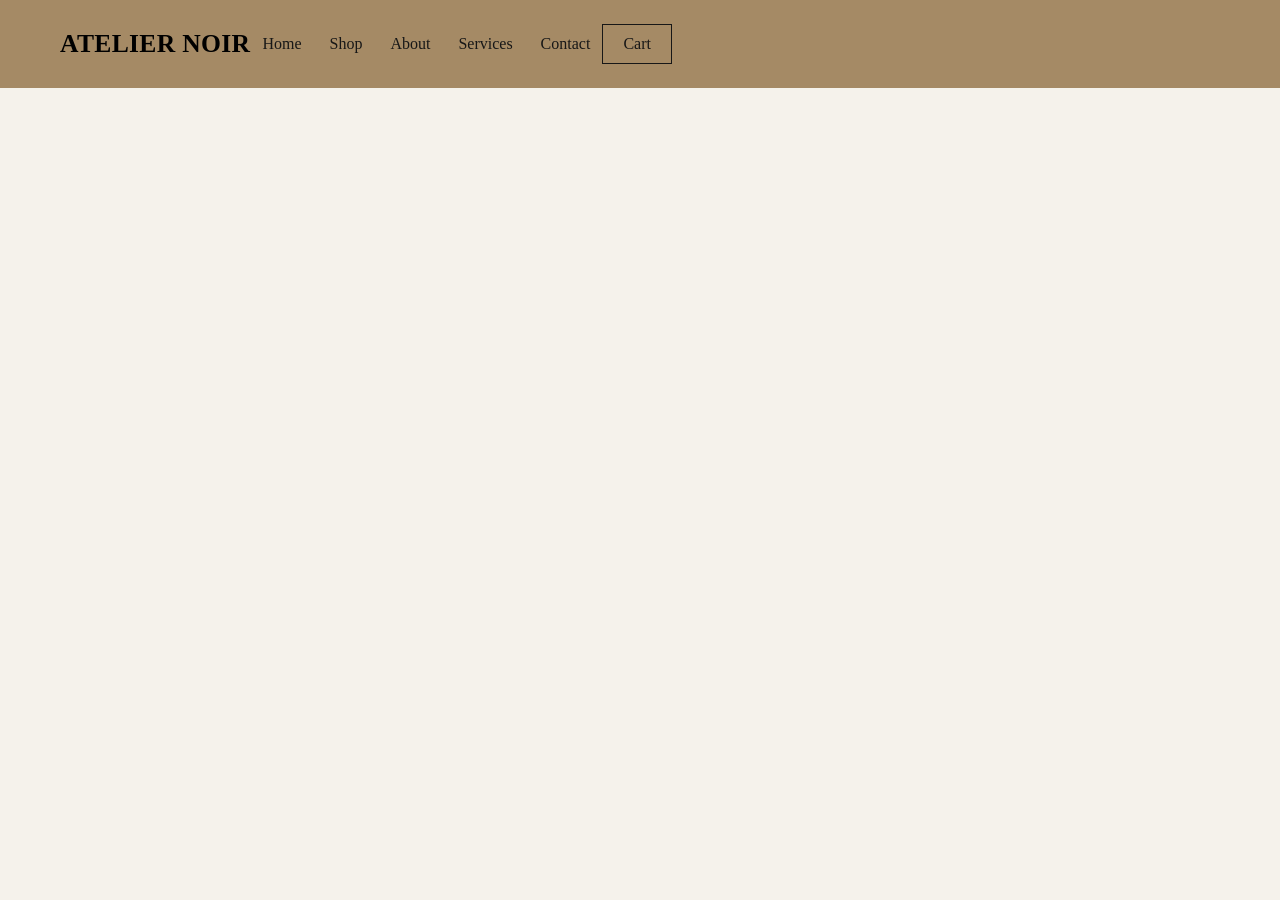
<file: shop.html>
<!DOCTYPE html>
<html lang="en">
<head>
  <meta charset="UTF-8">
  <meta name="viewport" content="width=device-width, initial-scale=1.0">
  <link rel="stylesheet" href="./CSS/main.css" />
  <title>ATELIER NOIR</title>
</head>
<body>
  <header id="navbar"></header>
</body>
<script src="./JS/component.js"></script>
</html>
</file>
<file: CSS/main.css>
@font-face{
  font-family: 'go_eagles';
  src: url(../Fonts/go_eagles/goeagles.ttf)
  format('truetype');
  font-style: normal;
}
@font-face{
  font-family: 'Poppins';
  src: url(../Fonts/Poppins/Poppins-Regular.ttf)
  format('truetype');
  font-style: normal;
}

:root{
  --primary: #171717;
  --accent: #A58A65;
  --background: #F5F2EB;
  --font-heading: "Anton";
  --font-body: "Poppins", sans-serif;
  --font-caption: "go_eagles";
}

*{
  margin: 0;
  padding: 0;
  box-sizing: border-box;
}
body{
  background-color: var(--background);
  overflow-x: hidden;
}
/*Navigation links and logo*/
header {
  width: 100%;
  max-width: 100%;
}

.navbar {
  position: relative;
  display: flex;
  align-items: center;
  gap: 12px;
  padding: 12px 16px;
  background-color: var(--accent);
}

.logo {
  margin-right: auto;
  color: black;
  font-family: var(--font-heading);
  text-transform: uppercase;
  letter-spacing: 0.02rem;
  font-weight: 600;
  font-size: 1.2rem;
  text-decoration: none;
}

.cart-link {
  text-decoration: none;
  border: 1px solid var(--primary);
  color: var(--primary);
  padding: 6px 12px;
  font-size: 0.85rem;
}

/* Hamburger button */
.menu-toggle {
  display: flex;
  flex-direction: column;
  gap: 5px;
  background: none;
  border: 0;
  padding: 8px;
  cursor: pointer;
}

.menu-toggle span {
  width: 24px;
  height: 2px;
  background: var(--primary);
  transition: transform 0.3s, opacity 0.3s;
}

.menu-toggle.active span:nth-child(1) { transform: translateY(7px) rotate(45deg); }
.menu-toggle.active span:nth-child(2) { opacity: 0; }
.menu-toggle.active span:nth-child(3) { transform: translateY(-7px) rotate(-45deg); }

/* Dropdown links (phones) */
.nav-links {
  display: none;
  flex-direction: column;
  position: absolute;
  top: 100%;
  left: 0;
  right: 0;
  list-style: none;
  background: var(--accent);
  padding: 8px 0;
  z-index: 100;
  box-shadow: 0 8px 16px rgba(0, 0, 0, 0.2);
}

.nav-links.open { display: flex; }

.nav-links a {
  display: block;
  padding: 14px 20px;
  color: var(--primary);
  text-decoration: none;
}

/* Tablet and laptop */
@media (min-width: 768px) {
  .navbar { padding: 20px 40px; }
  .logo { margin-right: 0; font-size: 1.5rem; }
  .cart-link { padding: 10px 20px; font-size: 1rem; }
  .menu-toggle { display: none; }

  .nav-links {
    display: flex;
    flex-direction: row;
    position: static;
    gap: 28px;
    padding: 0;
    background: none;
    box-shadow: none;
  }

  .nav-links a { padding: 0; }
}

@media (min-width: 1200px) {
  .navbar { padding: 24px 60px; max-width: 1400px; margin: 0 auto; }
  .logo { font-size: 1.6rem; }
}

/*Main section design*/
.banner{
  position: relative;
  width: 100%;
  max-width: 1400px;
  margin: 0 auto;
  padding: 0 16px;
}

.welcome{
  position: relative;
  width: 100%;
  max-width: 100%;
  height: auto;
  display: block;
  border: 1px solid var(--accent);
  box-shadow: 5px 5px 5px rgba(0, 0, 0, 0.4);
  border-radius: 8px;
}

/*Brand Name header */
.brand h1{
  position: absolute;
  inset: 0;                 
  display: flex;
  align-items: center;  
  justify-content: center;  
  text-align: center;
  margin: 0;
  padding: 0 1rem 8%;
  line-height: 1;
  font-size: clamp(1.75rem, 8vw, 3rem); 
  color: #fff;
  font-family: var(--font-heading);
  text-shadow: 4px 10px 14px black;
  letter-spacing: 0.15rem;
  pointer-events: none;
}

.text-overlay{
  position: absolute;
  bottom: 12%;
  left: 50%;
  transform: translateX(-50%) perspective(500px) rotateX(35deg) rotateZ(-4deg);
  transform-origin: center;
  color: #1a1a1a;
  mix-blend-mode: multiply;
  font-family: var(--font-caption);
  font-size: clamp(1rem, 3vw, 1.4rem);
  text-align: center;
  width: 80%;
  max-width: 500px;
  pointer-events: none;
}

@media (min-width: 768px){
  .banner{
    padding: 20px 40px;
  }
  .welcome{
    width: 100%;
    max-width: 900px;
    margin: 0 auto;
    border-radius: 12px;
  }
  .brand h1{
    font-size: clamp(3rem, 7vw, 5.5rem);
    letter-spacing: 0.2rem;
    padding-bottom: 10%;
  }
  .text-overlay{
    font-size: clamp(1.1rem, 2.2vw, 1.6rem);
    bottom: 15%;
  }
}

@media (min-width: 1024px){
  .banner{
    padding: 40px 60px;
  }
  .welcome{
    max-width: 1100px;
    border-radius: 16px;
  }
  .brand h1{
    font-size: clamp(4.5rem, 8vw, 7.5rem);
    letter-spacing: 0.25rem;
  }
  .text-overlay{
    font-size: clamp(1.2rem, 1.8vw, 1.8rem);
    bottom: 18%;
    max-width: 600px;
  }
}

@media (min-width: 1400px){
  .welcome{
    max-width: 1200px;
  }
  .brand h1{
    font-size: clamp(6rem, 7vw, 8.5rem);
  }
}
</file>
